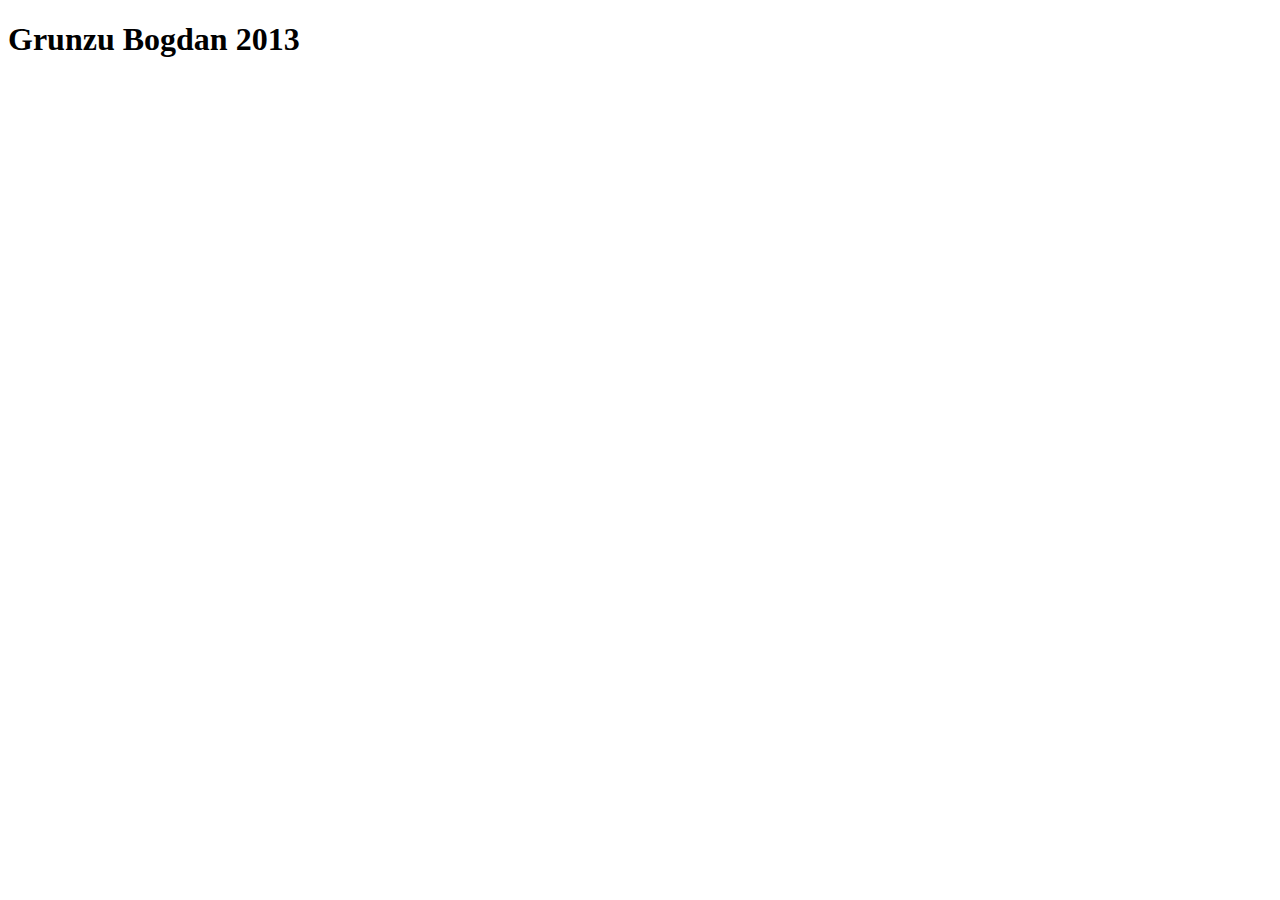
<file: index.html>
<!DOCTYPE html>
<html lang="en">
<head>
    <meta charset="UTF-8">
    <meta name="viewport" content="width=device-width, initial-scale=1.0">
    <title>Document</title>
</head>
<body>
    <h1>Grunzu Bogdan 2013</h1>
</body>
</html>
</file>
